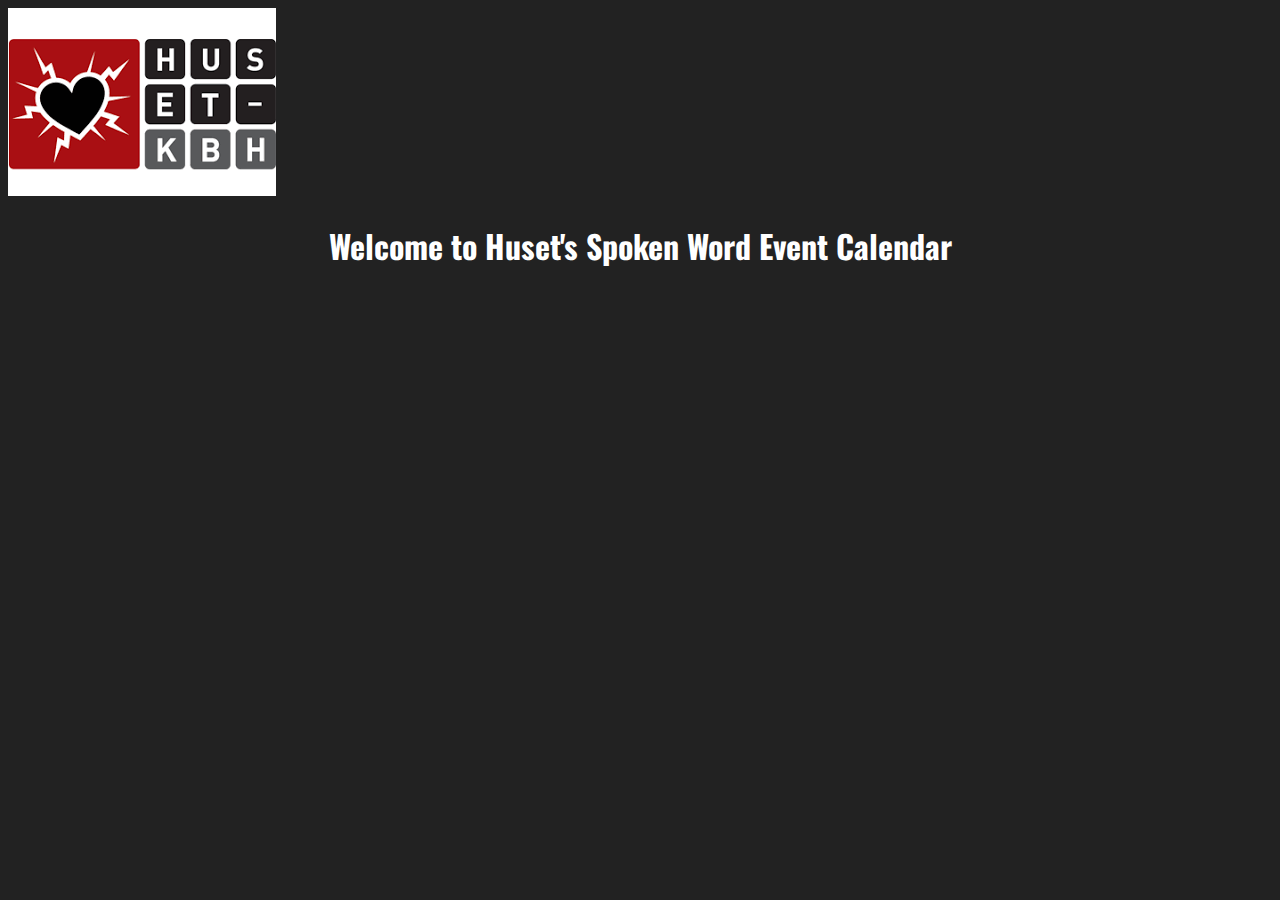
<file: index.html>
<!DOCTYPE html>
<html lang="">
<head>
    <meta charset="utf-8">
    <meta name="viewport" content="width=device-width, initial-scale=1.0">
    <title></title>
    <link rel="stylesheet" href="css/style.css">

    <link href="https://fonts.googleapis.com/css?family=Oswald" rel="stylesheet">
</head>

<body>

 <header>
     <img class= "headerlogo" src="pictures/heartlogo.png">

     <h1 class="welcome-text">Welcome to Huset's Spoken Word Event Calendar</h1>


 </header>

  <section id="list">

  </section>

   <template id="eventTemplate">
       <article class="event">
           <h1></h1>
          <span class="event-date" > </span>
           <span class="starting-time"> at <span></span> </span>
           <img src="" alt="">
            <div class="small_description"></div>
           <p class="price">Kr <span></span></p>

           <p><a class="read-more" href="event.html?id=1800">Read more</a></p>
       </article>
   </template>

   <script src="js/script.js"></script>

</body>
</html>
</file>
<file: css/style.css>
*{
    font-family: 'Oswald', sans-serif;
    color: #FFFFFF;
    background-color: #222222;

}


.headerlogo{

}

.welcome-text{
    text-align: center;
}

img{
    margin:auto;
}
</file>
